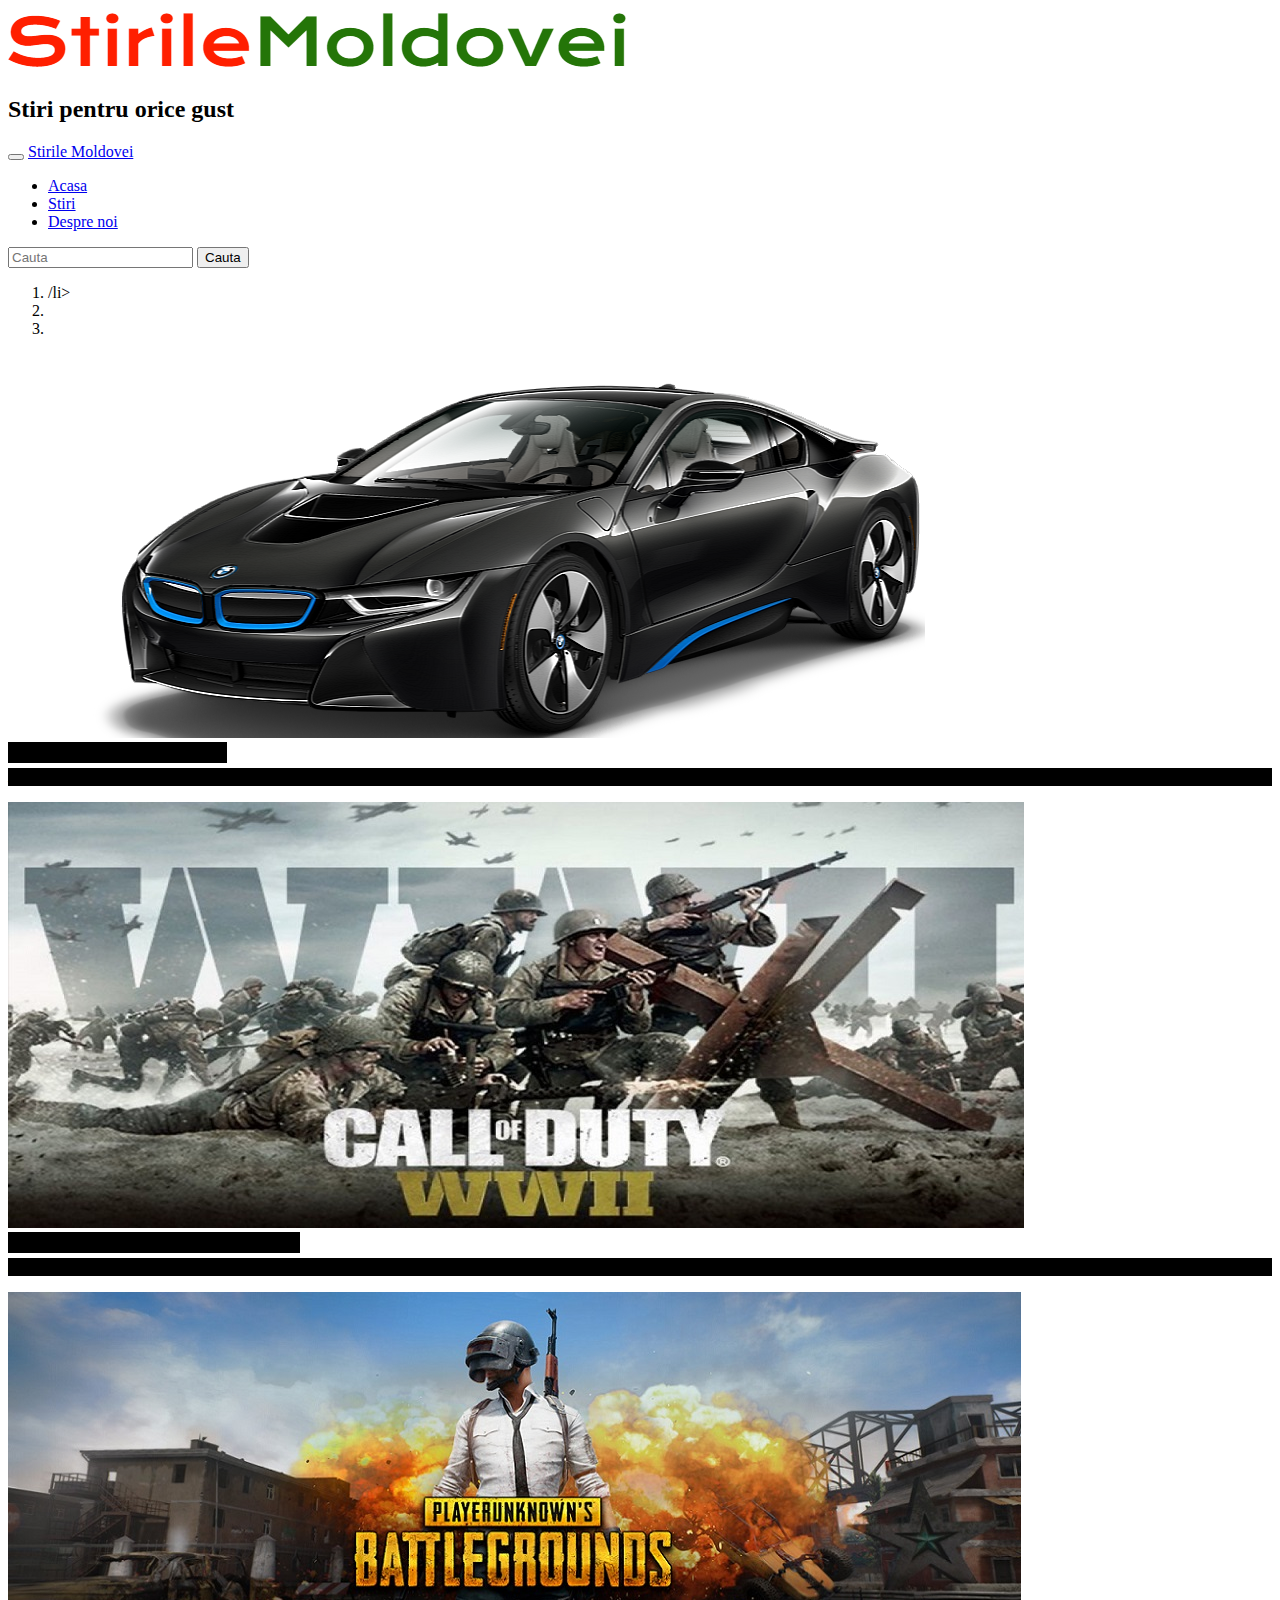
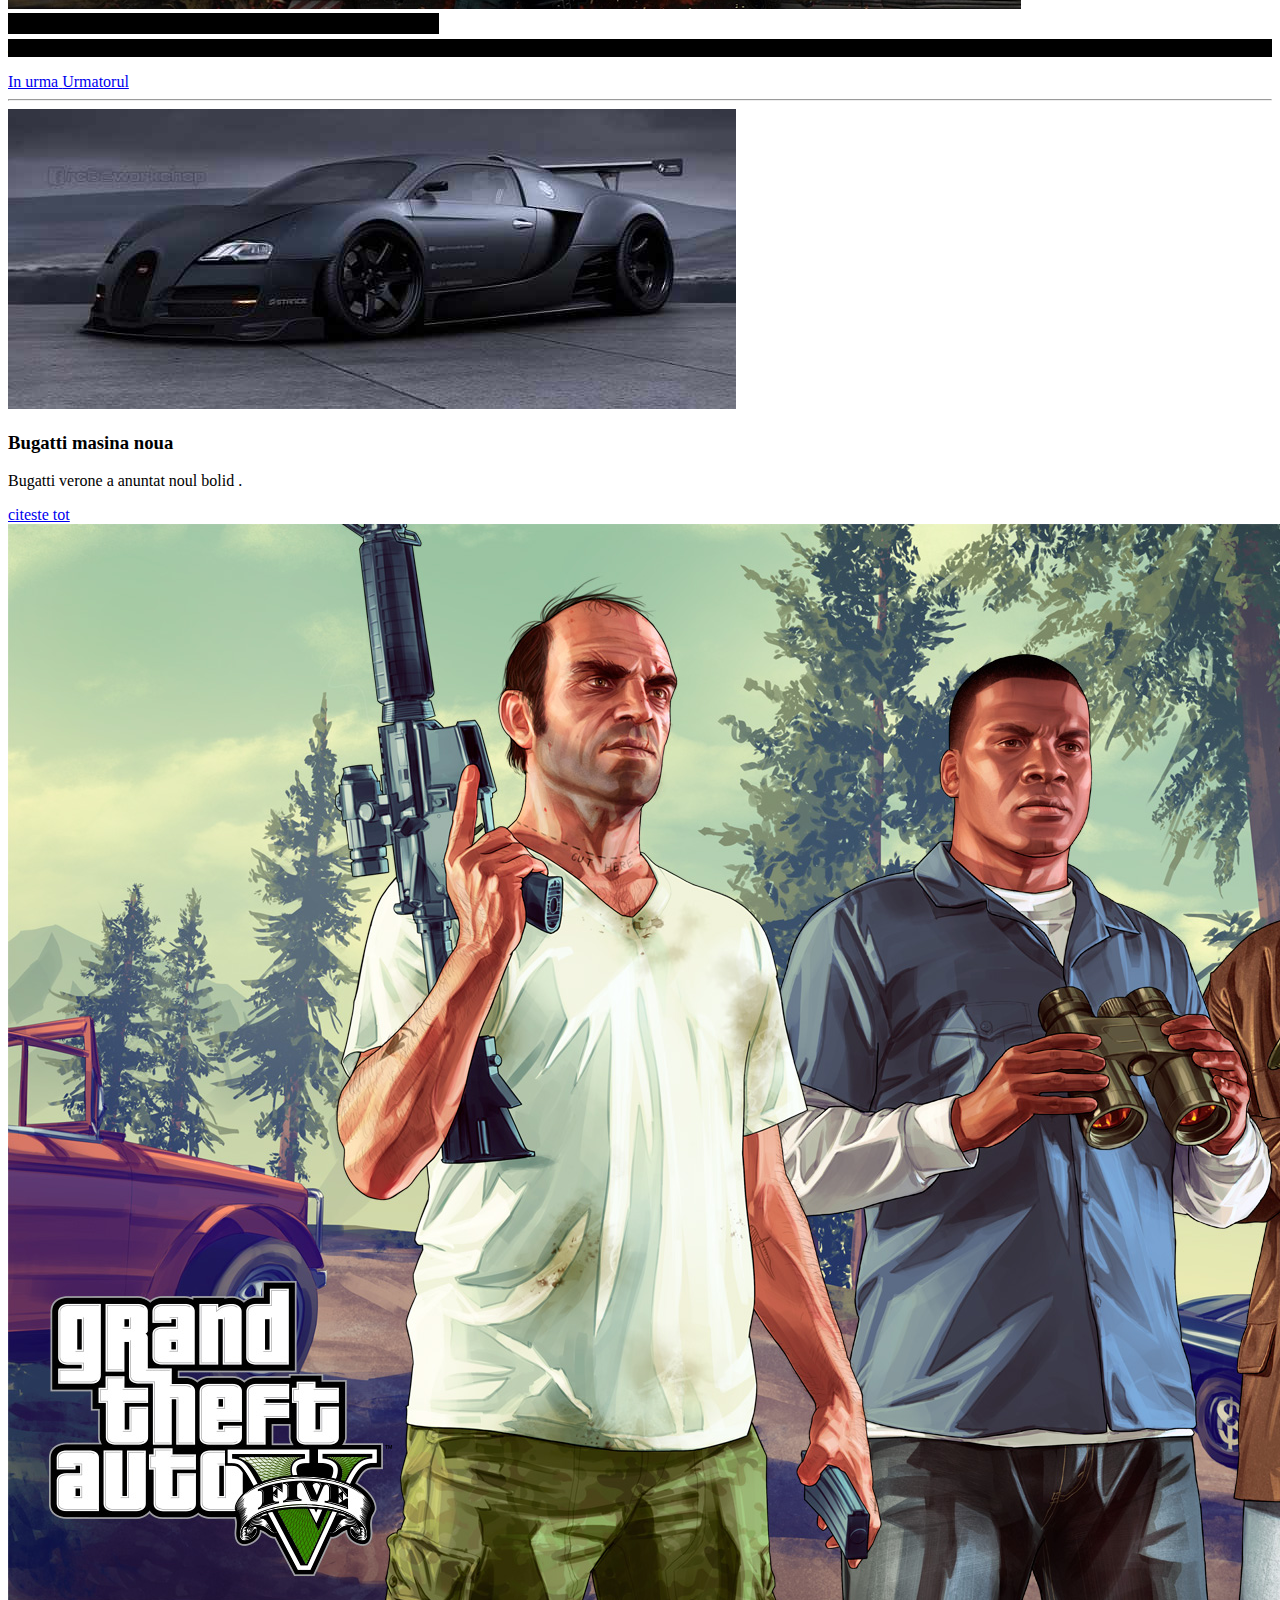
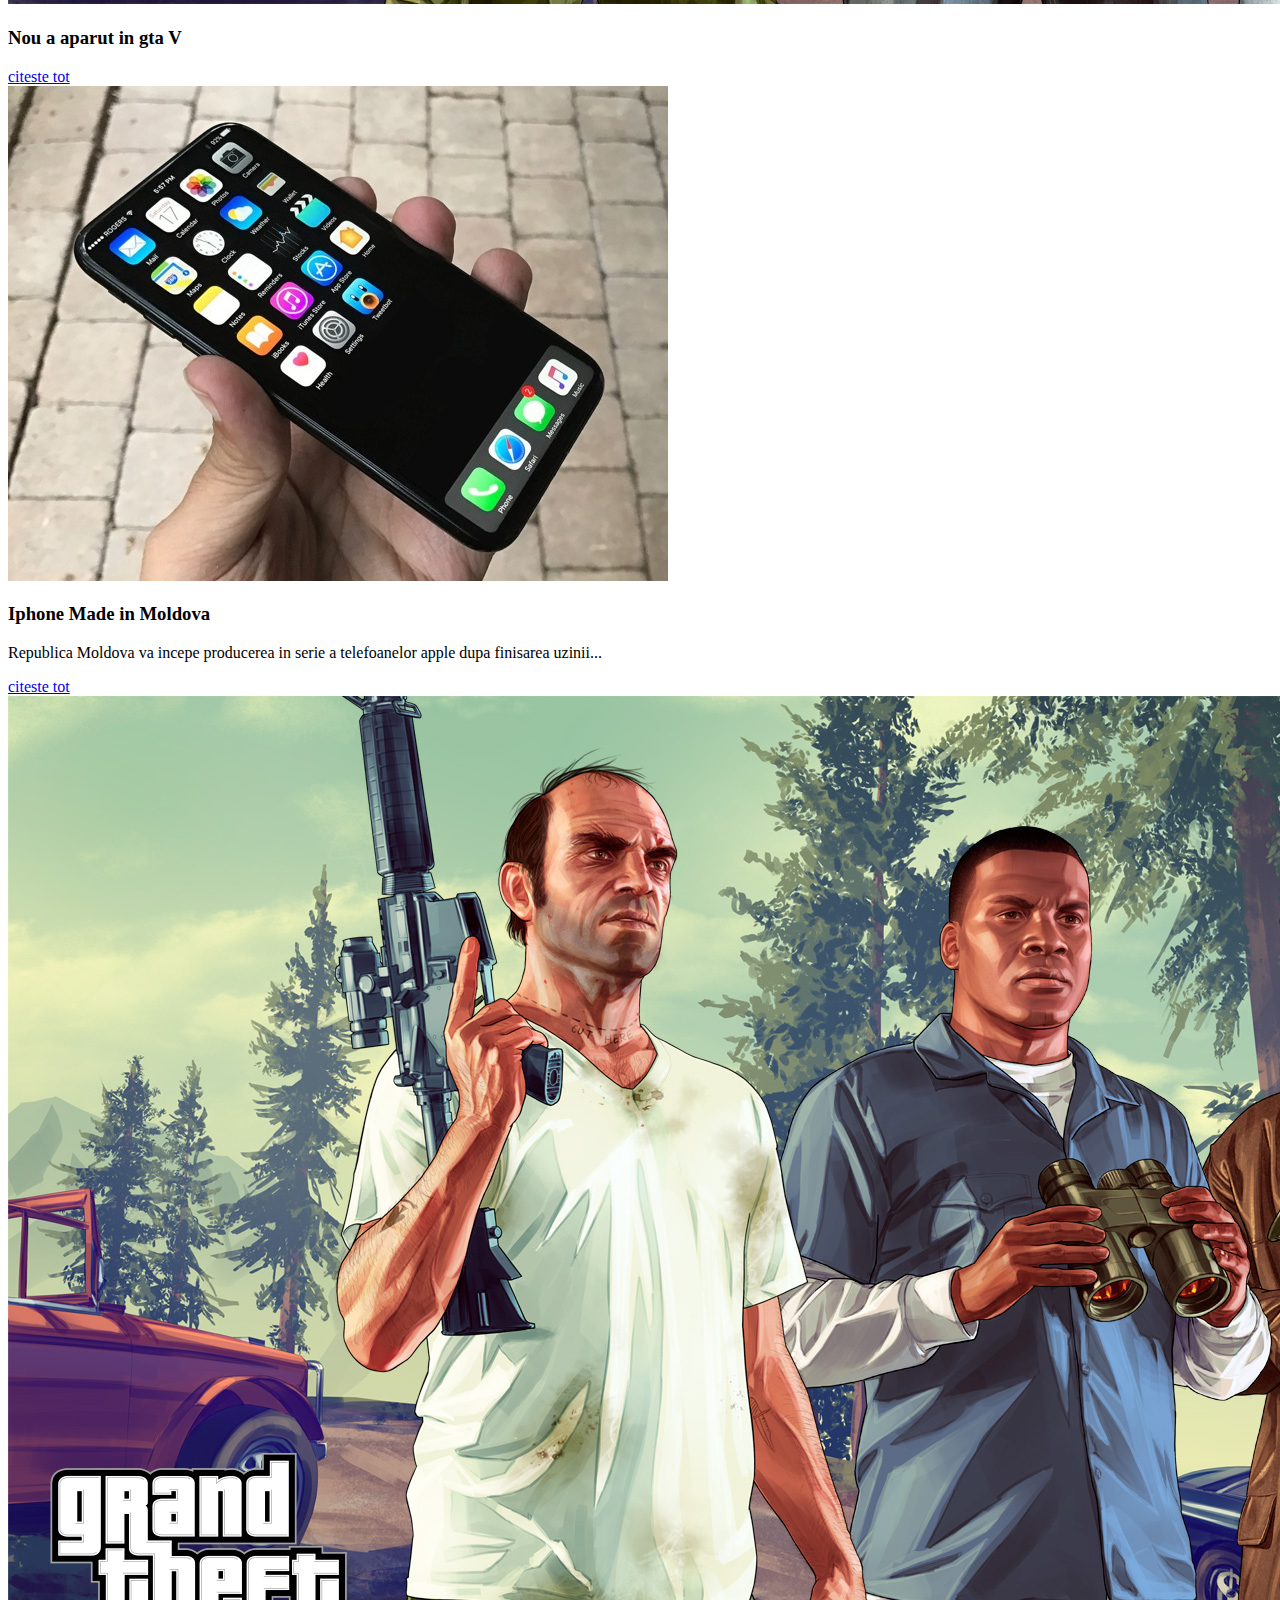
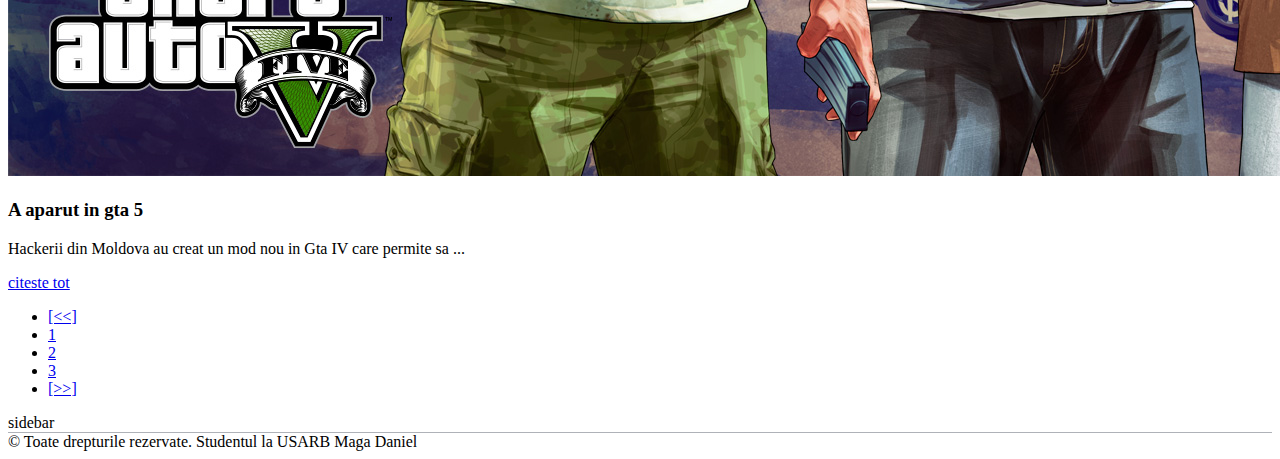
<file: bootstrap/index.html>
<!DOCTYPE html>
<html>
<head>
  <title></title>
  <link rel="stylesheet" type="text/css" href="style/style.css">
  <link rel="stylesheet" href="https://maxcdn.bootstrapcdn.com/bootstrap/4.0.0-beta/css/bootstrap.min.css" integrity="sha384-/Y6pD6FV/Vv2HJnA6t+vslU6fwYXjCFtcEpHbNJ0lyAFsXTsjBbfaDjzALeQsN6M" crossorigin="anonymous">

</head>
<body>
  <main>
    <header class="container">
      <div class="row">
        <div class="col-lg-7" >
          <img src="images/logo.png" class="col-lg-12 logo">
        </div>
        <div class="col-lg-5" >
          <h2 class="text-center">Stiri pentru orice gust</h2>
        </div>
      </div>
    
    </header>
    <div class="container ">
      <div class="row ">
        <div class="col-lg-12 badge badge-primary">
          <nav class="navbar navbar-expand-lg navbar-dark  navigare" >
            <button class="navbar-toggler" type="button" data-toggle="collapse" data-target="#meniu" aria-controls="meniu" aria-expanded="false" aria-label="Toggle navigation">
              <span class="navbar-toggler-icon"></span>
            </button>
            <a class="navbar-brand" href="index.html">Stirile Moldovei</a>

            <div class="collapse navbar-collapse" id="meniu" >
              <ul class="navbar-nav mr-auto mt-2 mt-lg-0">
                <li class="nav-item active">
                  <a class="nav-link" href="#">Acasa <span class="sr-only"></span></a>
                </li>
                <li class="nav-item">
                  <a class="nav-link" href="#">Stiri</a>
                </li>
                <li class="nav-item">
                  <a class="nav-link " href="#">Despre noi</a>
                </li>
              </ul>
              <form class="form-inline my-2 my-lg-0">
                <input class="form-control mr-sm-2" type="text" placeholder="Cauta" aria-label="Search">
                <button class="btn btn-outline-secondary my-2 my-sm-0" type="submit">Cauta</button>
              </form>
            </div>
          </nav>
        </div>
      </div>
      
    </div>
    

    <div class="container">
      <div class="row">
        <div class="col-lg-12 panoulinfo">
          <div id="carusel" class="carousel slide" data-ride="carousel">
            <ol class="carousel-indicators">
              <li data-target="#carusel" data-slide-to="0" class="active"> /li>
              <li data-target="#carusel" data-slide-to="1"></li>
              <li data-target="#carusel" data-slide-to="2"></li>
            </ol>
            <div class="carousel-inner">
              <div class="carousel-item active">
                <img class="d-block w-70 h-50" src="images/bmw.jpg" width="col-lg-10" alt="BMW">
                <div class="carousel-caption d-none d-md-block">
                  <h3>Bmw lanseaza noul hibrid</h3>
                  <p>Aceasta stire impresionanta am primit-o de la Daniel Maga care se afla acum in officiul BMW</p>
                </div>
              </div>
              <div class="carousel-item">
                <img class="d-block w-100" src="images/cod.jpg" alt="COD">
                <div class="carousel-caption d-none d-md-block">
                  <h3>Jocul Call of Duty 2017 e lasat beta</h3>
                  <p>Jocul call of duty 2017 a aparut beta pe steam - gratuit pentru testari, pretul acestui joc va ajunge la 50$</p>
                </div>
              </div>
              <div class="carousel-item">
                <img class="d-block w-100" src="images/btlegr.jpg" alt="Battle grounds">
                <div class="carousel-caption d-none d-md-block">
                  <h3>Battle grounds a ajuns in topul jocurilor de pe steam</h3>
                  <p>Jocul Battle Grounds are un succes uimitor a devenit foarte popular in ultimul timp si foarte cumparat..</p>
                </div>
              </div>
            </div>
            <a class="carousel-control-prev" href="#carusel" role="button" data-slide="prev">
              <span class="carousel-control-prev-icon" aria-hidden="true"></span>
              <span class="sr-only">In urma</span>
            </a>
            <a class="carousel-control-next" href="#carusel" role="button" data-slide="next">
              <span class="carousel-control-next-icon" aria-hidden="true"></span>
              <span class="sr-only">Urmatorul</span>
            </a>
          </div>
        </div>
      </div>
    </div>
    <hr>
    <section class="container">
      <div class="row content">
        <div class="col-lg-8">
               
          <div class="row">
            <div class="col-sm-6">
              <div class="card">
              <img class="card-img-top" src="images/bug.jpg" alt="Bugatti">
                <div class="card-block">
                  <h3 class="card-title">Bugatti masina noua</h3>
                  <p class="card-text">Bugatti verone a anuntat noul bolid .</p>
                  <a href="#" class="btn btn-primary">citeste tot</a>
                </div>
              </div>
            </div>
            <div class="col-sm-6 fluid">
              <div class="card">
              <img class="card-img-top" src="images/gtav.jpg" alt="Gta V">
                <div class="card-block">
                  <h3 class="card-title">Nou a aparut in gta V</h3>
                  <p class="card-text"></p>
                  <a href="#" class="btn btn-primary">citeste tot</a>
                </div>
              </div>
            </div>

            <div class="col-sm-6">
              <div class="card">
              <img class="card-img-top" src="images/iphonex.jpg" alt="Iphone X">
                <div class="card-block">
                  <h3 class="card-title">Iphone Made in Moldova</h3>
                  <p class="card-text">Republica Moldova va incepe producerea in serie a telefoanelor apple dupa finisarea uzinii...</p>
                  <a href="#" class="btn btn-primary">citeste tot</a>
                </div>
              </div>
            </div>
            <div class="col-sm-6">
              <div class="card">
              <img class="card-img-top" src="images/gtav.jpg" alt="Gta V">
                <div class="card-block">
                  <h3 class="card-title"> A aparut in gta 5</h3>
                  <p class="card-text">Hackerii din Moldova au creat un mod nou in Gta IV care permite sa ...</p>
                  <a href="#" class="btn btn-primary">citeste tot</a>
                </div>
              </div>
            </div>
          </div>
        </div>
        <div class="container ">
          <div class="row">
            <div class="col-lg-4 ">
              <div aria-label="Paginile siteului">
                <ul class="pagination">
                  <li class="page-item"><a class="page-link" href="#">[<<]</a></li>
                  <li class="page-item"><a class="page-link" href="#">1</a></li>
                  <li class="page-item"><a class="page-link" href="#">2</a></li>
                  <li class="page-item"><a class="page-link" href="#">3</a></li>
                  <li class="page-item"><a class="page-link" href="#">[>>]</a></li>
                </ul>
              </div>
            </div>
          </div>
        </div>

         <aside class="col-lg-4">
           sidebar
         </aside>
      </div>
    </section> 
    <footer class="container">
      <div class="row" >
        <div class="col-lg-12 footer btn btn-info">
          
          &copy; Toate drepturile rezervate. Studentul la USARB Maga Daniel
        </div>
      </div>


  </main>

<script src="https://code.jquery.com/jquery-3.2.1.slim.min.js" integrity="sha384-KJ3o2DKtIkvYIK3UENzmM7KCkRr/rE9/Qpg6aAZGJwFDMVNA/GpGFF93hXpG5KkN" crossorigin="anonymous"></script>
<script src="https://cdnjs.cloudflare.com/ajax/libs/popper.js/1.11.0/umd/popper.min.js" integrity="sha384-b/U6ypiBEHpOf/4+1nzFpr53nxSS+GLCkfwBdFNTxtclqqenISfwAzpKaMNFNmj4" crossorigin="anonymous"></script>
<script src="https://maxcdn.bootstrapcdn.com/bootstrap/4.0.0-beta/js/bootstrap.min.js" integrity="sha384-h0AbiXch4ZDo7tp9hKZ4TsHbi047NrKGLO3SEJAg45jXxnGIfYzk4Si90RDIqNm1" crossorigin="anonymous"></script>

</body>
</html>
</file>
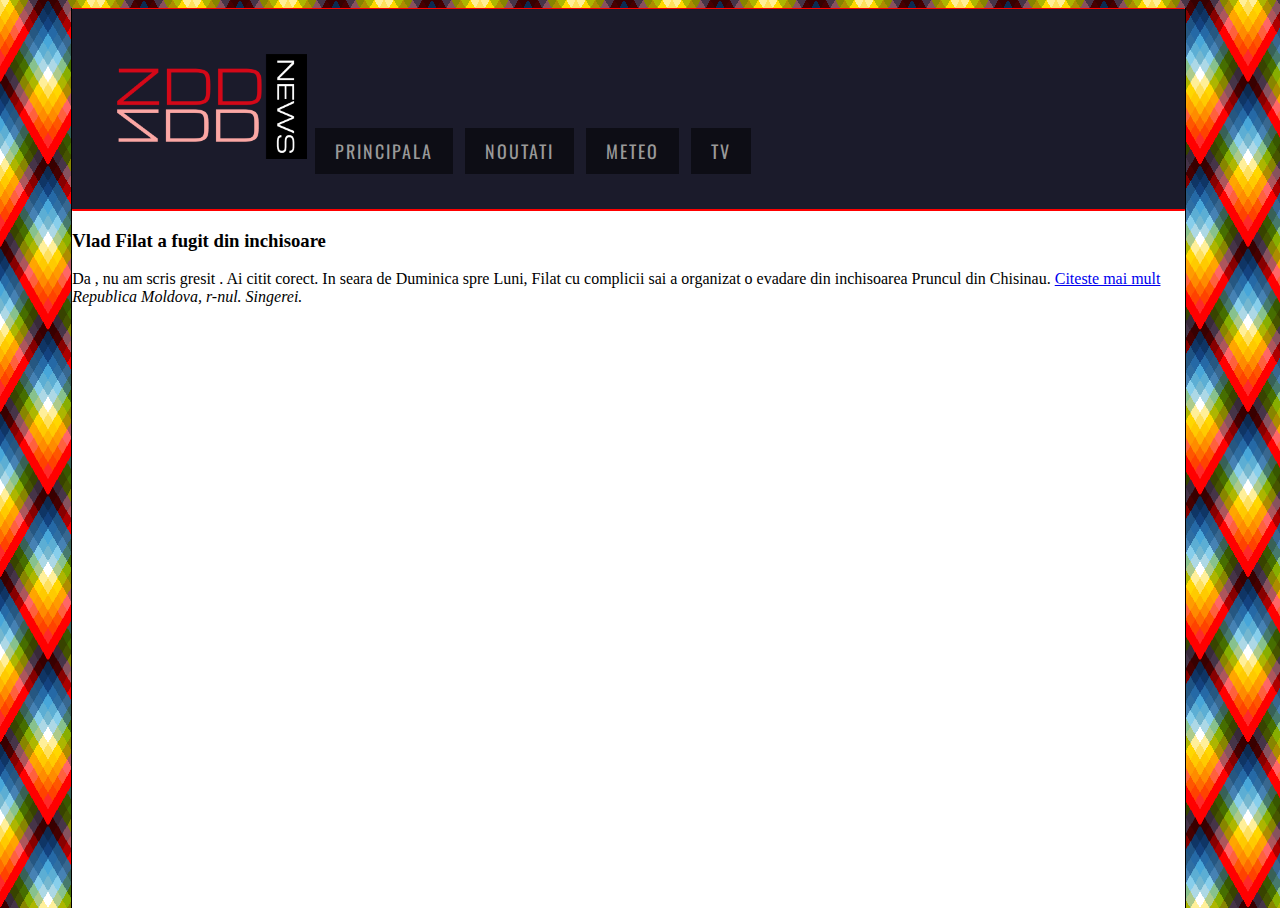
<file: pentruanuldestudii-site/index.html>
<!DOCTYPE html>
<html>
   <head>
     <title>Stiri , actualitati, meteo in Moldova</title>
     <meta name="Description" content="Stiri , actualitati si meteo in toata Moldova" />
     <link rel="stylesheet" type="text/css" href="style/style.css" />
     <link href='https://fonts.googleapis.com/css?family=Oswald:300' rel='stylesheet' type='text/css'>
     <meta name="author" content="Știri Moldova - Daniel Maga">
     <meta http-equiv="content-language" content="ro" />


   </head> 
 <body>
   <div class="pagina">
   <Header id="site_header">
      <img src="images/logo.png" width="190px" alt="Stiri din Moldova"/> <a href="#" class="btn">Principala</a>
    <a href="#" class="btn">Noutati</a>
    <a href="#" class="btn">Meteo</a>
    <a href="#" class="btn">TV</a>
    
   

<nav>
    
</nav>
   </Header >
   <section>
    <article>
        <header><h3>Vlad Filat a fugit din inchisoare</h3>
        </header>
        <article>Da , nu am scris gresit . Ai citit corect. In seara de Duminica spre Luni, Filat cu complicii sai
        a organizat o evadare din inchisoarea Pruncul din Chisinau.  <a href="#read-more">Citeste mai mult</a></article>
        
    </article>
    
   </section>
                        <aside>
                            
                            
                        </aside>
    
  <footer>
    <section>
        <address>
            Republica Moldova, r-nul. Singerei.
        </address>
        
    </section>
    
    
  </footer>  
    
    </div>
 </body>
    
</html>
</file>
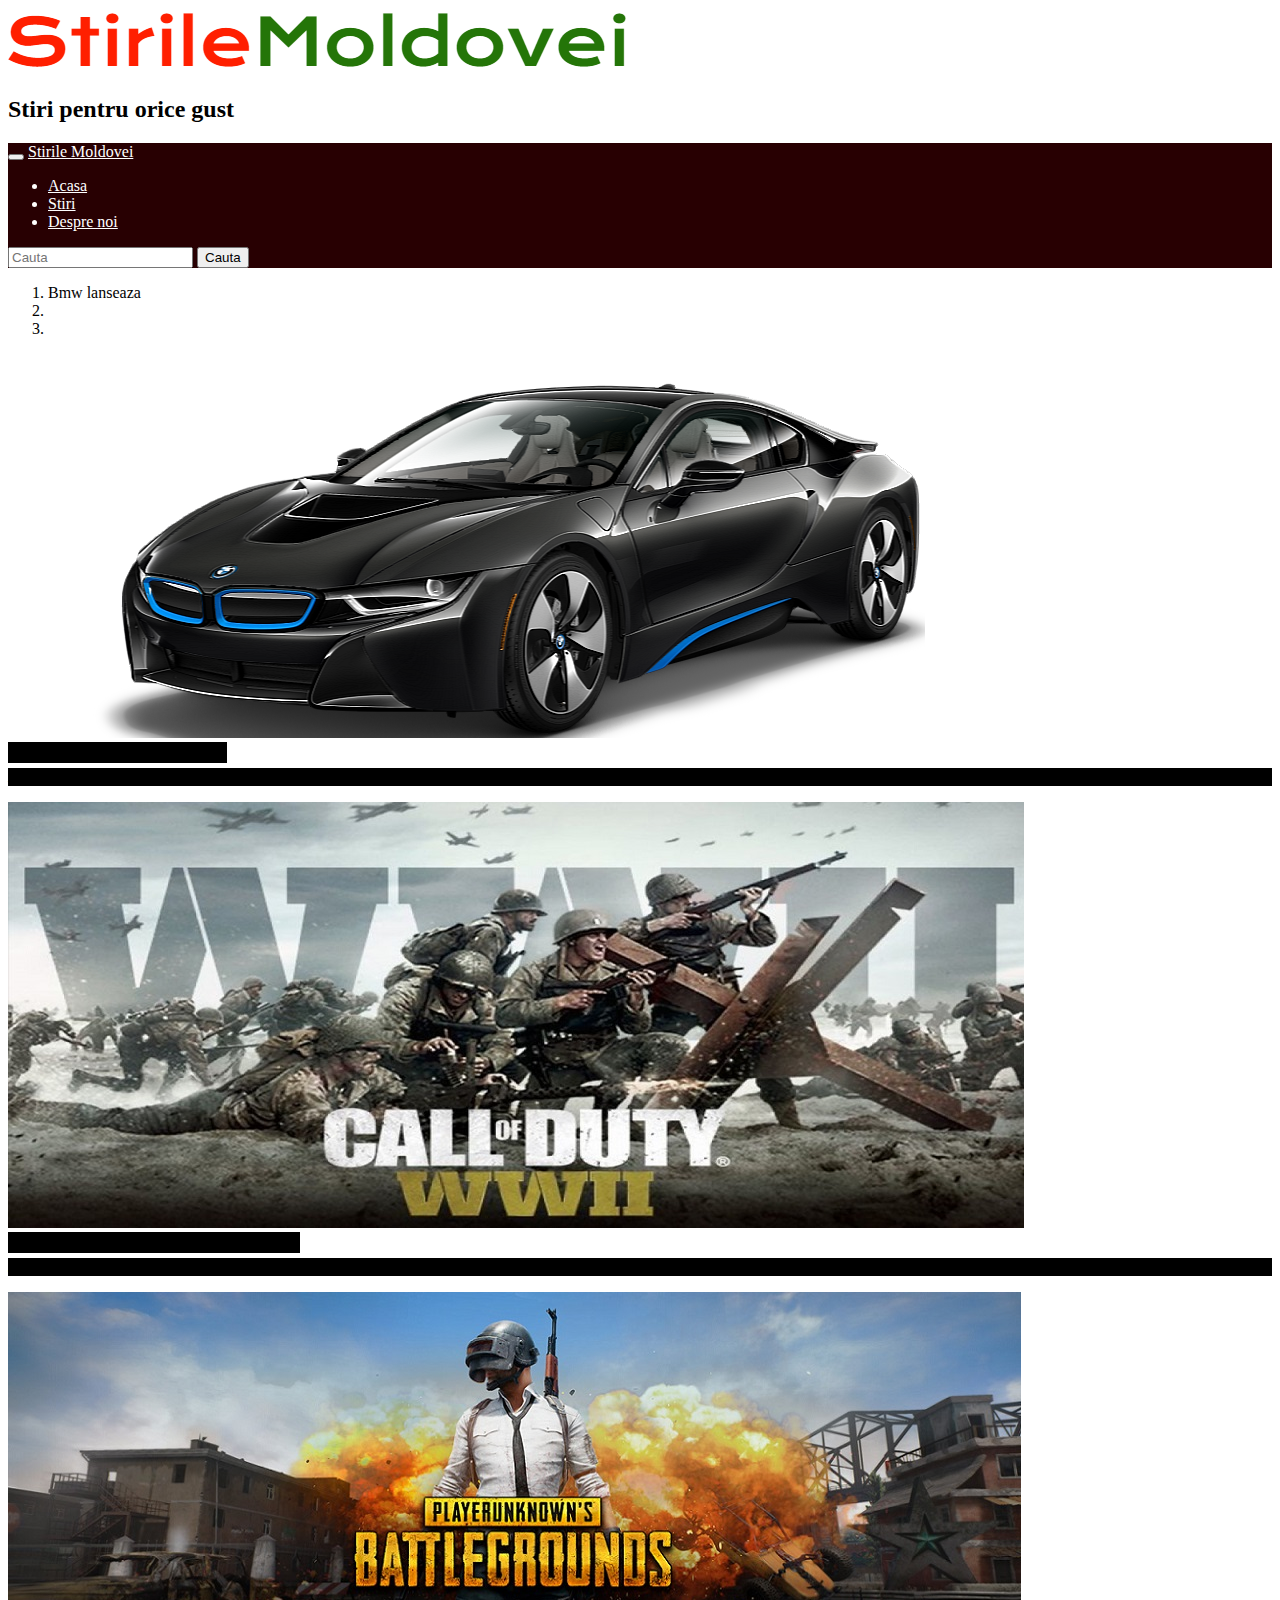
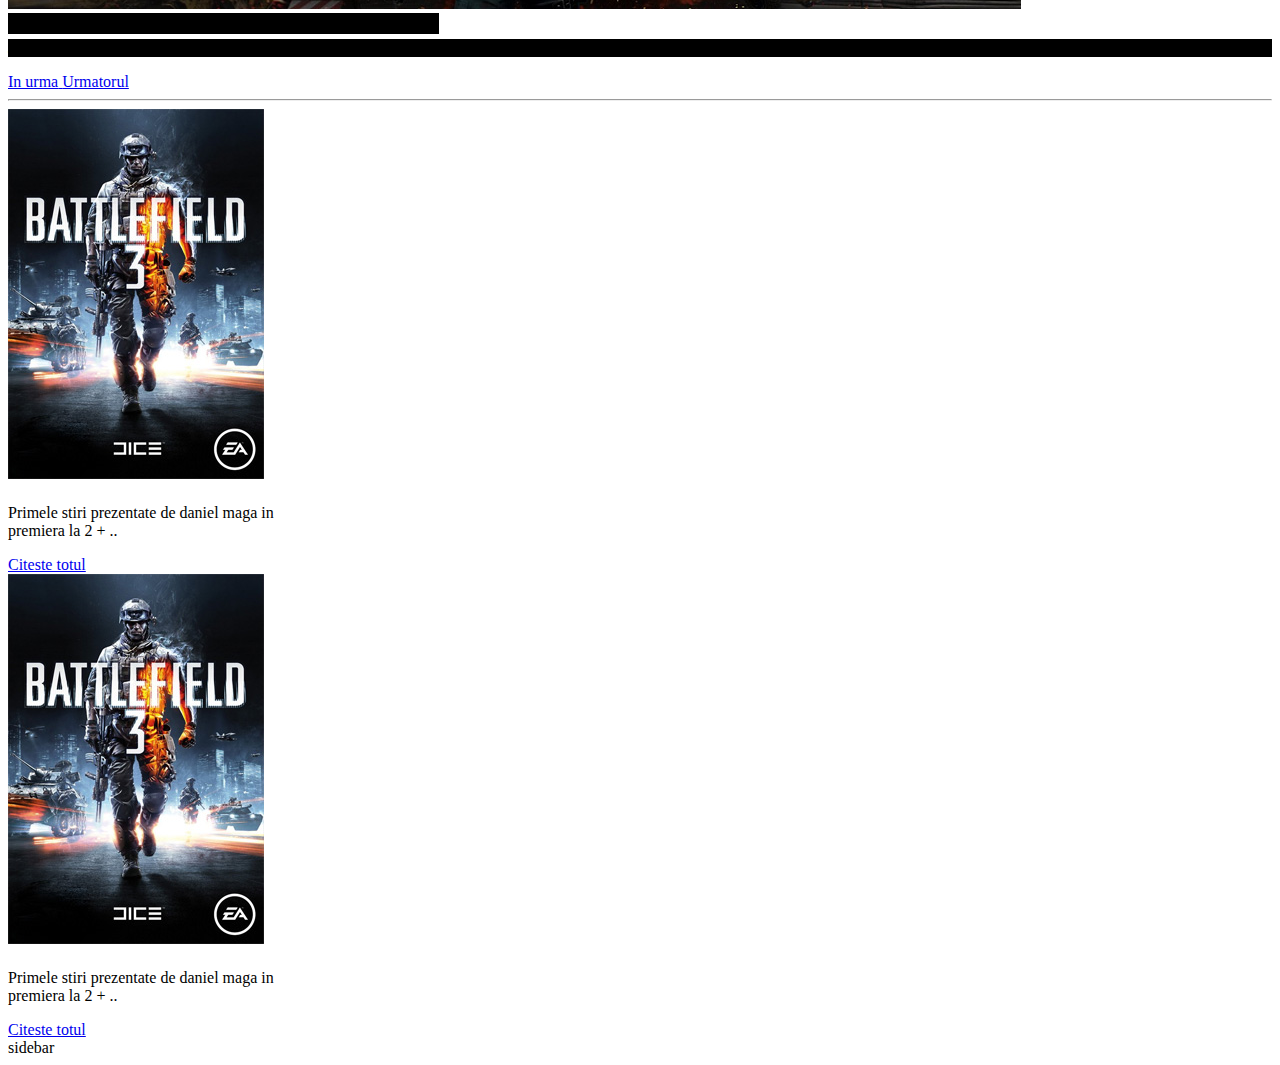
<file: temepentruacasa-MagaDaniel/bootstrap/index.html>
<!DOCTYPE html>
<html>
<head>
  <title></title>
  <link rel="stylesheet" type="text/css" href="style/style.css">
  <link rel="stylesheet" href="https://maxcdn.bootstrapcdn.com/bootstrap/4.0.0-beta/css/bootstrap.min.css" integrity="sha384-/Y6pD6FV/Vv2HJnA6t+vslU6fwYXjCFtcEpHbNJ0lyAFsXTsjBbfaDjzALeQsN6M" crossorigin="anonymous">

</head>
<body>
  <main>
    <header class="container">
      <div class="row">
        <div class="col-lg-7" >
          <img src="images/logo.png" class="col-lg-12 logo">
        </div>
        <div class="col-lg-5" >
          <h2 class="text-center">Stiri pentru orice gust</h2>
        </div>
      </div>
    
    </header>
    <div class="container ">
      <div class="row ">
        <div class="col-lg-12 ">
          <nav class="navbar navbar-expand-lg navbar-dark  navigare" >
            <button class="navbar-toggler" type="button" data-toggle="collapse" data-target="#meniu" aria-controls="meniu" aria-expanded="false" aria-label="Toggle navigation">
              <span class="navbar-toggler-icon"></span>
            </button>
            <a class="navbar-brand" href="index.html">Stirile Moldovei</a>

            <div class="collapse navbar-collapse" id="meniu" >
              <ul class="navbar-nav mr-auto mt-2 mt-lg-0">
                <li class="nav-item active">
                  <a class="nav-link" href="#">Acasa <span class="sr-only"></span></a>
                </li>
                <li class="nav-item">
                  <a class="nav-link" href="#">Stiri</a>
                </li>
                <li class="nav-item">
                  <a class="nav-link " href="#">Despre noi</a>
                </li>
              </ul>
              <form class="form-inline my-2 my-lg-0">
                <input class="form-control mr-sm-2" type="text" placeholder="Cauta" aria-label="Search">
                <button class="btn btn-outline-secondary my-2 my-sm-0" type="submit">Cauta</button>
              </form>
            </div>
          </nav>
        </div>
      </div>
    </div>

    <div class="container">
      <div class="row">
        <div class="col-lg-12 panoulinfo">
          <div id="carusel" class="carousel slide" data-ride="carousel">
            <ol class="carousel-indicators">
              <li data-target="#carusel" data-slide-to="0" class="active"> Bmw lanseaza</li>
              <li data-target="#carusel" data-slide-to="1"></li>
              <li data-target="#carusel" data-slide-to="2"></li>
            </ol>
            <div class="carousel-inner">
              <div class="carousel-item active">
                <img class="d-block w-70 h-50" src="images/bmw.jpg" width="col-lg-10" alt="BMW">
                <div class="carousel-caption d-none d-md-block">
                  <h3>Bmw lanseaza noul hibrid</h3>
                  <p>Aceasta stire impresionanta am primit-o de la Daniel Maga care se afla acum in officiul BMW</p>
                </div>
              </div>
              <div class="carousel-item">
                <img class="d-block w-100" src="images/cod.jpg" alt="COD">
                <div class="carousel-caption d-none d-md-block">
                  <h3>Jocul Call of Duty 2017 e lasat beta</h3>
                  <p>Jocul call of duty 2017 a aparut beta pe steam - gratuit pentru testari, pretul acestui joc va ajunge la 50$</p>
                </div>
              </div>
              <div class="carousel-item">
                <img class="d-block w-100" src="images/btlegr.jpg" alt="Battle grounds">
                <div class="carousel-caption d-none d-md-block">
                  <h3>Battle grounds a ajuns in topul jocurilor de pe steam</h3>
                  <p>Jocul Battle Grounds are un succes uimitor a devenit foarte popular in ultimul timp si foarte cumparat..</p>
                </div>
              </div>
            </div>
            <a class="carousel-control-prev" href="#carusel" role="button" data-slide="prev">
              <span class="carousel-control-prev-icon" aria-hidden="true"></span>
              <span class="sr-only">In urma</span>
            </a>
            <a class="carousel-control-next" href="#carusel" role="button" data-slide="next">
              <span class="carousel-control-next-icon" aria-hidden="true"></span>
              <span class="sr-only">Urmatorul</span>
            </a>
          </div>
        </div>
      </div>
    </div>
    <hr>
    <section class="container">
      <div class="row content">
        <div class="col-lg-8">
			<div class="container">
			  <div class="row ">
				<div class="col-lg-4">
			   
		
          <div class="container ">
            <div class="card" style="width: 20rem;">
              <img class="card-img-top" src="images/btficard.jpg" alt="battle-field">
              <div class="card-body">
                <h4 class="card-title"></h4>
                <p class="card-text">Primele stiri prezentate de daniel maga in premiera la  2 + ..</p>
                <a href="#" class="btn btn-primary">Citeste totul</a>
              </div>
			    </div>
				<div class="col-lg-4">
            
			 <div class="container ">
            <div class="card" style="width: 20rem;">
              <img class="card-img-top" src="images/btficard.jpg" alt="battle-field">
              <div class="card-body">
                <h4 class="card-title"></h4>
                <p class="card-text">Primele stiri prezentate de daniel maga in premiera la  2 + ..</p>
                <a href="#" class="btn btn-primary">Citeste totul</a>
				</div>
              </div>
            </div>
			
			</div> </div>
			</div>


        </div>
        </div>

         <aside class="col-lg-4">
           sidebar
         </aside>
      </div>
    </section> 


  </main>

<script src="https://code.jquery.com/jquery-3.2.1.slim.min.js" integrity="sha384-KJ3o2DKtIkvYIK3UENzmM7KCkRr/rE9/Qpg6aAZGJwFDMVNA/GpGFF93hXpG5KkN" crossorigin="anonymous"></script>
<script src="https://cdnjs.cloudflare.com/ajax/libs/popper.js/1.11.0/umd/popper.min.js" integrity="sha384-b/U6ypiBEHpOf/4+1nzFpr53nxSS+GLCkfwBdFNTxtclqqenISfwAzpKaMNFNmj4" crossorigin="anonymous"></script>
<script src="https://maxcdn.bootstrapcdn.com/bootstrap/4.0.0-beta/js/bootstrap.min.js" integrity="sha384-h0AbiXch4ZDo7tp9hKZ4TsHbi047NrKGLO3SEJAg45jXxnGIfYzk4Si90RDIqNm1" crossorigin="anonymous"></script>

</body>
</html>
</file>
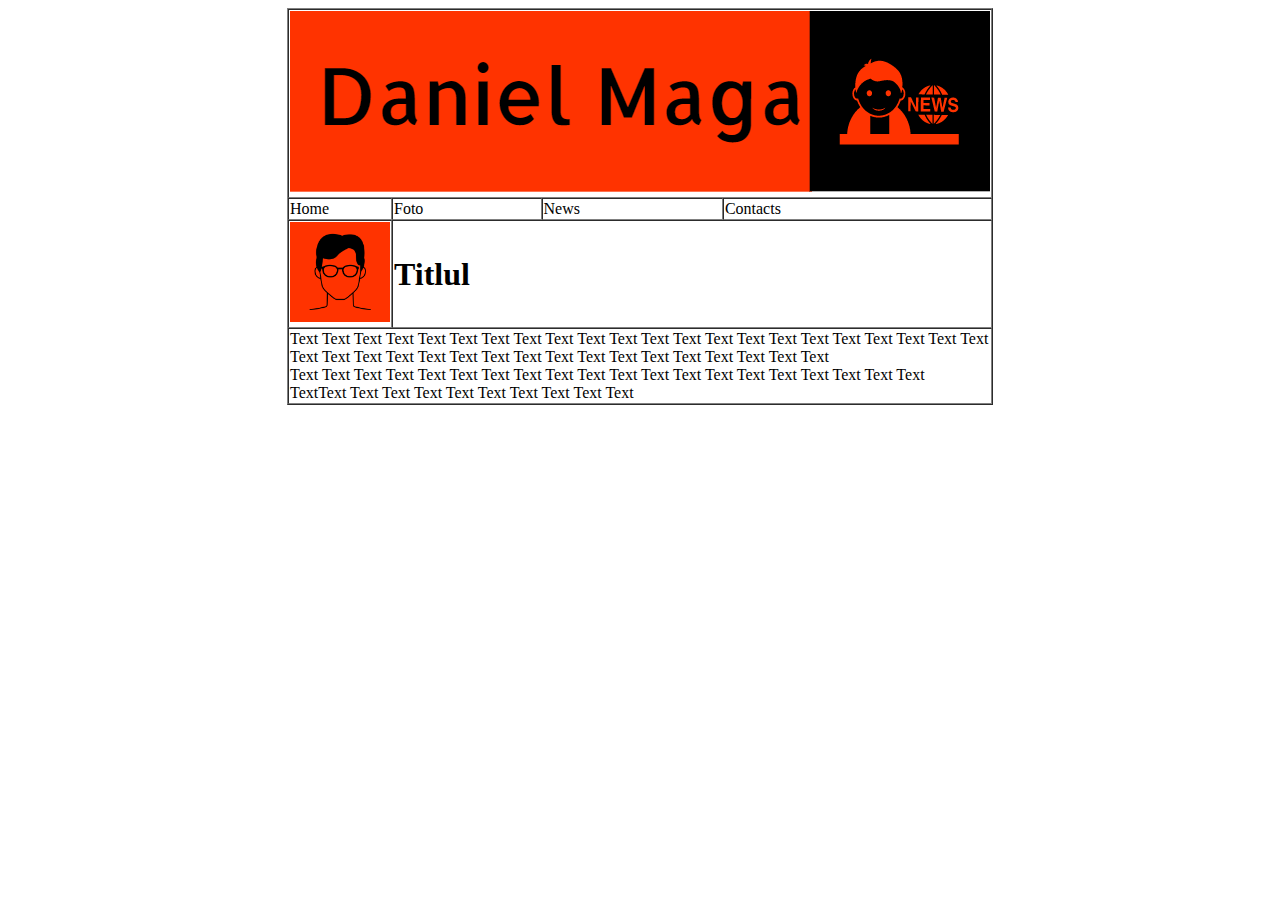
<file: 10.09.2017/Pagina.html>
<!DOCTYPE html>
<html>
     <head><meta name="charset" content="utf-8"/>
	    <title>Titlu site</title>
	 </head>
<body>

    <table border="1" cellspacing="0" align="center">  
	    <tr>
	       <td colspan="4" align="center"><img src="images/logo.png" alt="logo" /></td>
	    </tr>
	    
		<tr>
		<td >Home</td> <td>Foto</td> <td>News</td> <td>Contacts</td>
		</tr>
	
	<tr><td width="85"><img src="images/fotoex.png"  alt="fotoprofilMagadaniel" height="100" /></td><td colspan="3"><h1>Titlul</h1></td></tr>
	<tr><td colspan="4"> Text Text Text Text Text Text Text Text Text Text Text Text Text Text Text Text Text Text Text Text Text Text<br> Text Text Text
	Text Text Text Text Text Text Text Text Text Text Text Text Text Text<br> Text Text Text Text Text Text Text Text Text Text Text
	Text Text Text Text Text Text Text Text Text<br> TextText Text Text Text Text Text Text Text Text Text</td></tr>
	
	
	</table>






</body>



</html>
</file>
<file: bootstrap/style/style.css>
div {

}
.carousel-caption h3 {
	background:#000000;
 	display: inline; 
 	padding-left:4px;
 	padding-right:7px;
 }
.carousel-caption p {
	background:#000000;  
	margin-top:4px;
}


.logo {
	margin-bottom:5px;
	margin-top:5px;
}
.footer{border-top:solid 1px #AFB2B8;}
</file>
<file: pentruanuldestudii-site/style/style.css>
* {
	-webkit-transition-property: all;
	-webkit-transition-duration: .2s;
  -moz-transition-timing-function: cubic-bezier(100,50,21,6);
	-moz-transition-property: all;
  -moz-transition-timing-function: cubic-bezier(100,50,21,6);
}
Html, Body {
  height: 100%;
}

Body {
  background-image: -webkit-linear-gradient(30deg, white -5%, white 5%, lightblue 0%, lightblue 10%, skyblue 5%, skyblue 15%, steelblue 10%, steelblue 20%, #38678f 15%, #38678f 25%, red 20%, red 30%, #ff6666 25%, #ff6666 35%, orange 30%, orange 40%, gold 35%, gold 45%, #ffef99 40%, #ffef99 50%, white 45%, white 55%, lightblue 50%, lightblue 60%, skyblue 55%, skyblue 65%, steelblue 60%, steelblue 70%, #38678f 65%, #38678f 75%, red 70%, red 80%, #ff6666 75%, #ff6666 85%, orange 80%, orange 90%, gold 85%, gold 95%, #ffef99 90%, #ffef99 100%), -webkit-linear-gradient(150deg, white -5%, white 5%, lightblue 0%, lightblue 10%, skyblue 5%, skyblue 15%, steelblue 10%, steelblue 20%, #38678f 15%, #38678f 25%, red 20%, red 30%, #ff6666 25%, #ff6666 35%, orange 30%, orange 40%, gold 35%, gold 45%, #ffef99 40%, #ffef99 50%, white 45%, white 55%, lightblue 50%, lightblue 60%, skyblue 55%, skyblue 65%, steelblue 60%, steelblue 70%, #38678f 65%, #38678f 75%, red 70%, red 80%, #ff6666 75%, #ff6666 85%, orange 80%, orange 90%, gold 85%, gold 95%, #ffef99 90%, #ffef99 100%);
  background-image: linear-gradient(60deg, white -5%, white 5%, lightblue 0%, lightblue 10%, skyblue 5%, skyblue 15%, steelblue 10%, steelblue 20%, #38678f 15%, #38678f 25%, red 20%, red 30%, #ff6666 25%, #ff6666 35%, orange 30%, orange 40%, gold 35%, gold 45%, #ffef99 40%, #ffef99 50%, white 45%, white 55%, lightblue 50%, lightblue 60%, skyblue 55%, skyblue 65%, steelblue 60%, steelblue 70%, #38678f 65%, #38678f 75%, red 70%, red 80%, #ff6666 75%, #ff6666 85%, orange 80%, orange 90%, gold 85%, gold 95%, #ffef99 90%, #ffef99 100%), linear-gradient(-60deg, white -5%, white 5%, lightblue 0%, lightblue 10%, skyblue 5%, skyblue 15%, steelblue 10%, steelblue 20%, #38678f 15%, #38678f 25%, red 20%, red 30%, #ff6666 25%, #ff6666 35%, orange 30%, orange 40%, gold 35%, gold 45%, #ffef99 40%, #ffef99 50%, white 45%, white 55%, lightblue 50%, lightblue 60%, skyblue 55%, skyblue 65%, steelblue 60%, steelblue 70%, #38678f 65%, #38678f 75%, red 70%, red 80%, #ff6666 75%, #ff6666 85%, orange 80%, orange 90%, gold 85%, gold 95%, #ffef99 90%, #ffef99 100%);
  background-color: orangered;
  background-size: 6em 10.32em;
  background-blend-mode: multiply, normal;
}
    
.pagina{ width: 88% ;
         height: 100%;
         align:center;
         margin-left: 5%;
         margin-right:5%;
         border-left: solid 1px;
         border-right: solid 1px;
         background:white ;
         }
    #sitetitle{  color:Orange;
                 display: block}
#site_header { background:#1b1b2b;
  padding:45px;
 
  
  font-family: 'Oswald', sans-serif;
    border-top: solid 1px red;
              border-bottom: solid 2px red;
              
              border-radius: 1px ;  }
.btn{margin:  4px; padding-bottom:  20px;
  color:#999;
  background:rgba(0, 0, 0, 0.5);
  padding:10px 20px;
  font-size:18px;
  text-decoration:none;
  letter-spacing:2px;
  text-transform:uppercase;
}

.btn:hover{
  border:none;
  background:rgba(0, 0, 0, 0.4);
  background:#fff;
  padding:20px 20px; #000;
  color:#1b1b1b;
}

.footer{
  font-size:8px;
  color:#fff;
  clear:both;
  display:block;
  letter-spacing:5px;
  border:1px solid #fff;
  padding:5px;
  text-decoration:none;
  width:210px;
  margin:auto;
  margin-top:400px;
}
</file>
<file: temepentruacasa-MagaDaniel/bootstrap/style/style.css>
div {

}
.carousel-caption h3 {
	background:#000000;
 	display: inline; 
 	padding-left:4px;
 	padding-right:7px;
 }
.carousel-caption p {
	background:#000000;  
	margin-top:4px;
}
.navigare , .navigare a{
	background: #280002; 
	color: #ffff;

}
.logo {
	margin-bottom:5px;
	margin-top:5px;
}
</file>
